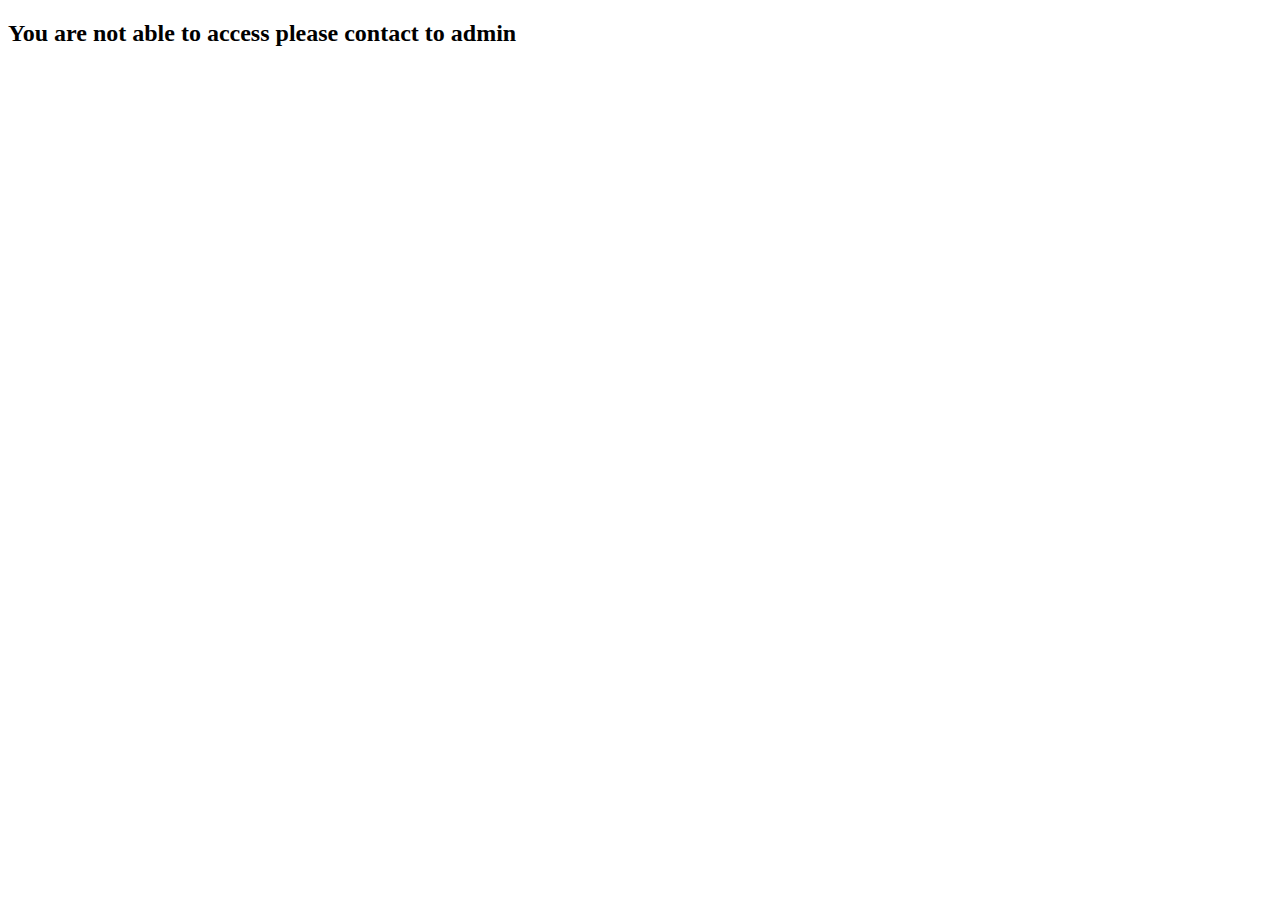
<file: Employee/templates/show.html>
<!DOCTYPE html>
<html lang="en">
<head>
    <meta charset="UTF-8">
    <meta http-equiv="X-UA-Compatible" content="IE=edge">
    <meta name="viewport" content="width=device-width, initial-scale=1.0">
    <title>Document</title>
</head>
<body>
    <h2>You are not able to access please contact to admin</h2>
</body>
</html>
</file>
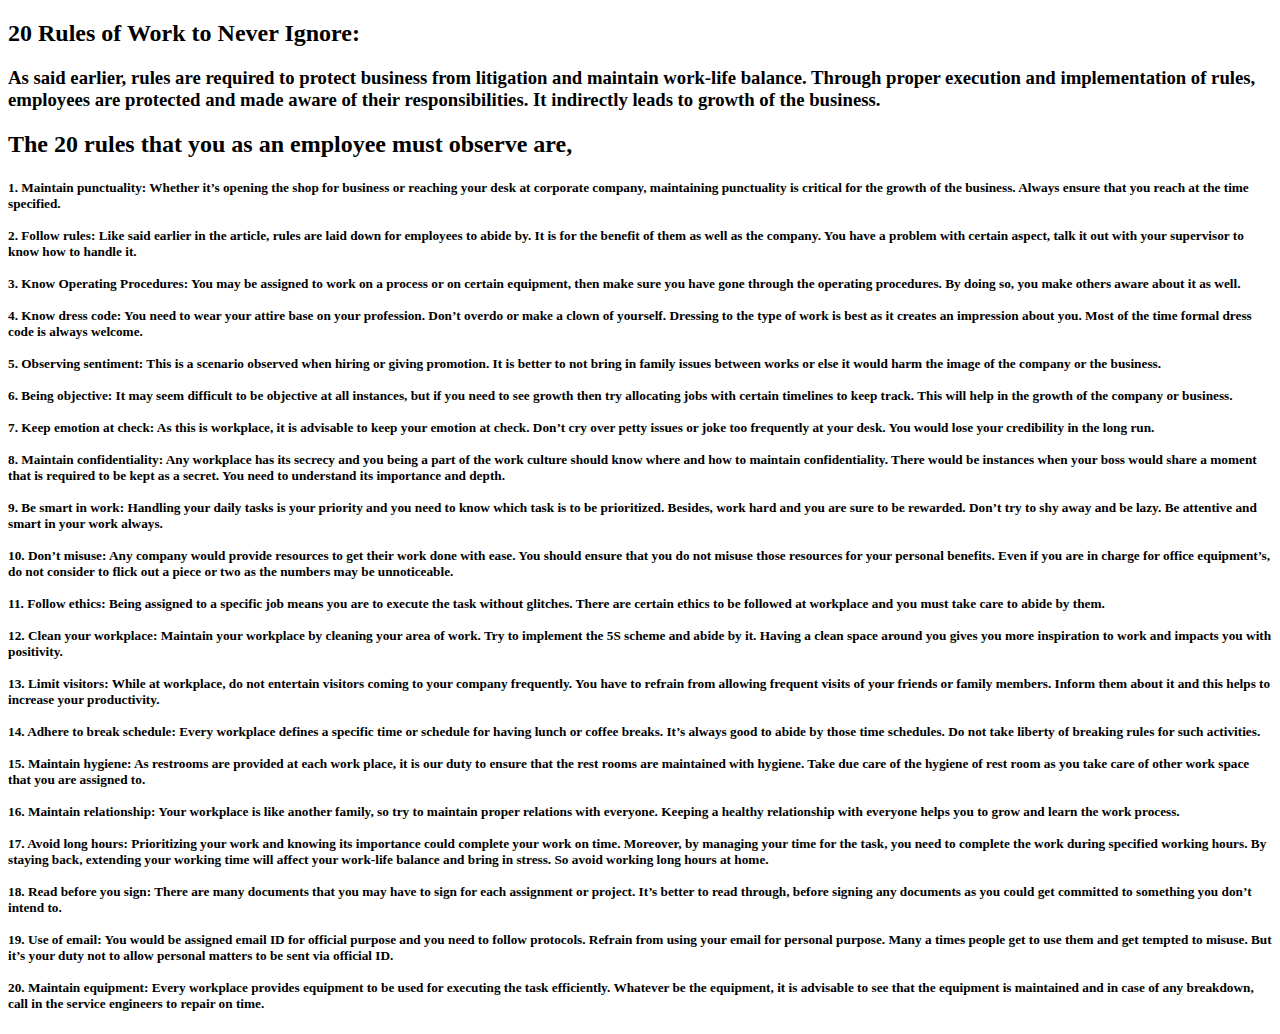
<file: Employee/templates/typography.html>
<!DOCTYPE html>
<html lang="en">
<head>
    <meta charset="UTF-8">
    <meta http-equiv="X-UA-Compatible" content="IE=edge">
    <meta name="viewport" content="width=device-width, initial-scale=1.0">
    <title>Document</title>
    <style>
        body{
            background-color: white;
        }
        h2,h3,h5{
            color: black;
        }
    </style>
</head>
<body>
    <h2>20 Rules of Work to Never Ignore:</h2>
<h3>
As said earlier, rules are required to protect business from litigation and maintain work-life balance. Through proper execution and implementation of rules, employees are protected and made aware of their responsibilities. It indirectly leads to growth of the business.
<h2>
The 20 rules that you as an employee must observe are,</h2>
<h5>
1. Maintain punctuality:

Whether it’s opening the shop for business or reaching your desk at corporate company, maintaining punctuality is critical for the growth of the business. Always ensure that you reach at the time specified.<br><br>
2. Follow rules:

Like said earlier in the article, rules are laid down for employees to abide by. It is for the benefit of them as well as the company. You have a problem with certain aspect, talk it out with your supervisor to know how to handle it.<br><br>
3. Know Operating Procedures:

You may be assigned to work on a process or on certain equipment, then make sure you have gone through the operating procedures. By doing so, you make others aware about it as well.<br><br>
4. Know dress code:

You need to wear your attire base on your profession. Don’t overdo or make a clown of yourself.

Dressing to the type of work is best as it creates an impression about you. Most of the time formal dress code is always welcome.<br><br>
5. Observing sentiment:

This is a scenario observed when hiring or giving promotion. It is better to not bring in family issues between works or else it would harm the image of the company or the business.<br><br>
6. Being objective:

It may seem difficult to be objective at all instances, but if you need to see growth then try allocating jobs with certain timelines to keep track. This will help in the growth of the company or business.<br><br>
7. Keep emotion at check:

As this is workplace, it is advisable to keep your emotion at check. Don’t cry over petty issues or joke too frequently at your desk. You would lose your credibility in the long run.<br><br>
8. Maintain confidentiality:

Any workplace has its secrecy and you being a part of the work culture should know where and how to maintain confidentiality. There would be instances when your boss would share a moment that is required to be kept as a secret. You need to understand its importance and depth.<br><br>
9. Be smart in work:

Handling your daily tasks is your priority and you need to know which task is to be prioritized.

Besides, work hard and you are sure to be rewarded. Don’t try to shy away and be lazy. Be attentive and smart in your work always.<br><br>
10. Don’t misuse:

Any company would provide resources to get their work done with ease. You should ensure that you do not misuse those resources for your personal benefits.

Even if you are in charge for office equipment’s, do not consider to flick out a piece or two as the numbers may be unnoticeable.<br><br>
11. Follow ethics:

Being assigned to a specific job means you are to execute the task without glitches. There are certain ethics to be followed at workplace and you must take care to abide by them.<br><br>
12. Clean your workplace:

Maintain your workplace by cleaning your area of work. Try to implement the 5S scheme and abide by it. Having a clean space around you gives you more inspiration to work and impacts you with positivity.<br><br>
13. Limit visitors:

While at workplace, do not entertain visitors coming to your company frequently. You have to refrain from allowing frequent visits of your friends or family members. Inform them about it and this helps to increase your productivity.<br><br>
14. Adhere to break schedule:

Every workplace defines a specific time or schedule for having lunch or coffee breaks. It’s always good to abide by those time schedules. Do not take liberty of breaking rules for such activities.<br><br>
15. Maintain hygiene:

As restrooms are provided at each work place, it is our duty to ensure that the rest rooms are maintained with hygiene. Take due care of the hygiene of rest room as you take care of other work space that you are assigned to.<br><br>
16. Maintain relationship:

Your workplace is like another family, so try to maintain proper relations with everyone.

Keeping a healthy relationship with everyone helps you to grow and learn the work process.<br><br>
17. Avoid long hours:

Prioritizing your work and knowing its importance could complete your work on time. Moreover, by managing your time for the task, you need to complete the work during specified working hours.

By staying back, extending your working time will affect your work-life balance and bring in stress. So avoid working long hours at home.<br><br>
18. Read before you sign:

There are many documents that you may have to sign for each assignment or project. It’s better to read through, before signing any documents as you could get committed to something you don’t intend to.<br><br>
19. Use of email:

You would be assigned email ID for official purpose and you need to follow protocols. Refrain from using your email for personal purpose. Many a times people get to use them and get tempted to misuse. But it’s your duty not to allow personal matters to be sent via official ID.<br><br>
20. Maintain equipment:

Every workplace provides equipment to be used for executing the task efficiently. Whatever be the equipment, it is advisable to see that the equipment is maintained and in case of any breakdown, call in the service engineers to repair on time.</h3></h5>
</body>
</html>
</file>
